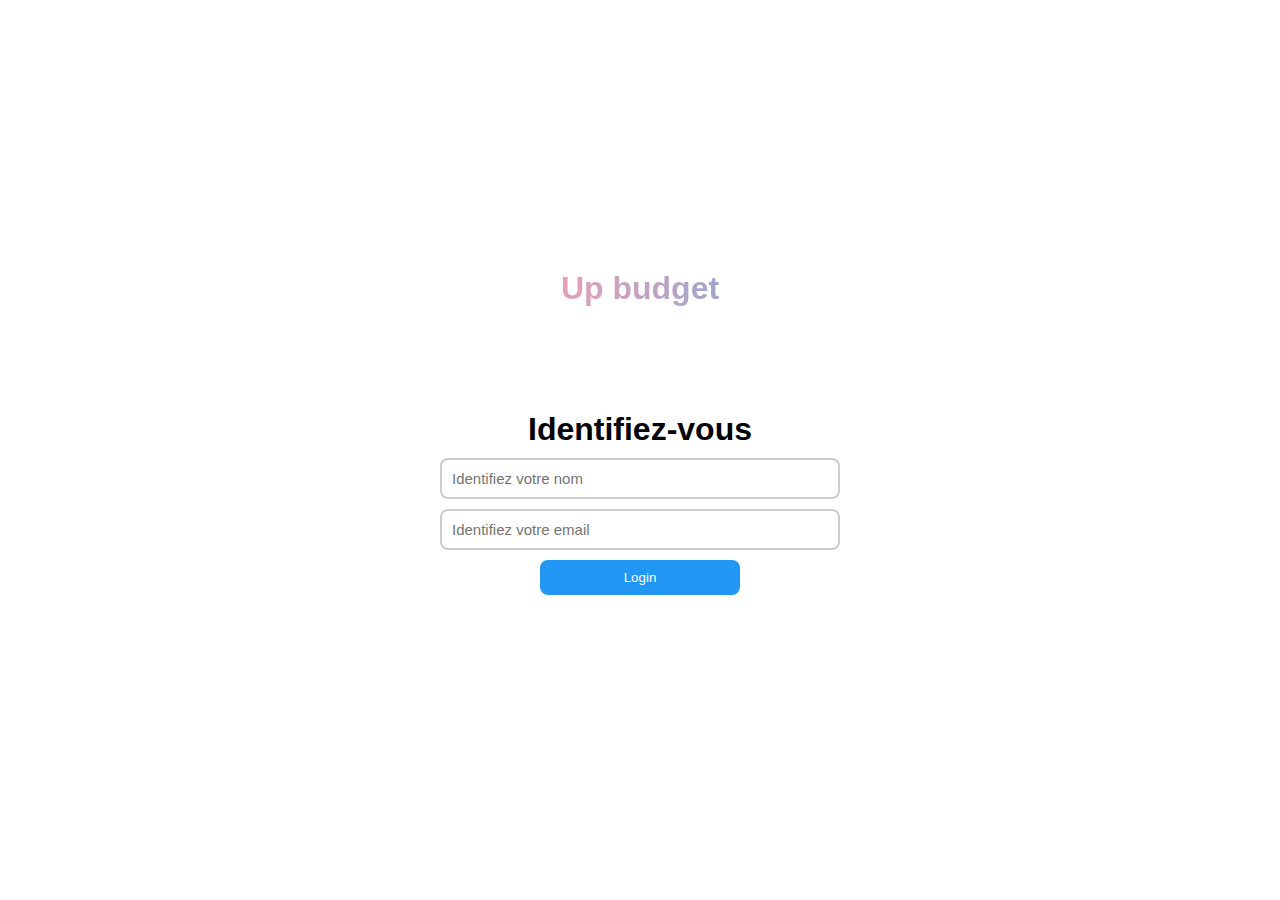
<file: index.html>
<!DOCTYPE html>
<html lang="en">
<head>
  <meta charset="UTF-8">
  <meta name="viewport" content="width=device-width, initial-scale=1.0">
  <title>Home</title>
  <link rel="stylesheet" href="style.css">
</head>
<body>
  <div class="container cont-home">
    <h1 class="home-title">Up budget</h1>
    <h1 class="icon">👋</h1>
      <h1>Identifiez-vous</h1>
    <form onsubmit="return validation()">
      <input type="text" name="nom" id="nom" placeholder="Identifiez votre nom" required>
      <input type="email" name="email" id="email" placeholder="Identifiez votre email" required>
      <button type="submit" class="btn">Login</button>
    </form>
  </div>

  <script>
  function validation() {
    const nom = document.getElementById('nom').value.trim();
    const email = document.getElementById('email').value.trim();

    const regexEmail = /^[^\s@]+@[^\s@]+\.[^\s@]+$/;
    const emailValide = regexEmail.test(email);

    if (nom.length < 5){
        alert("Le champ nom est vide ou contient moins de 5 caractère");
        return false;
    }

    if(!emailValide){
        alert("le champ email n'est pas respecter");
        return false;
    }
    window.location.href = "Menu.html"
    return false;
    }
</script>
</body>
</html>
</file>
<file: style.css>
*{
  box-sizing: border-box;
  padding: 0;
  margin: 0;
  }
  
  body {
  height: 100vh;
  font-family: 'Poppins',sans-serif;
  background: white;
  text-align: center;
  display: flex;
  flex-direction: column;
  align-items: center;
  justify-content: center;
  gap: 10px;
  overflow-x: hidden;
  padding: 2rem 0;
}
.identifiant{
  width: 100%;
  display: flex;
  gap: 0.3rem;
}
.identifiant h4{
  font-weight: 400;
  margin-left: 2rem;
  font-size: 16px;
}
.userNotif{
  background-color: #63abdf;
  width: 100px;
  height: 100px;
  position: absolute;
  top: 2px;
  right: 10px;
}
.alert{
  display: flex;
  height: auto;
  background-color: rgba(255, 0, 0, 0.3);
  padding: 12px 20px;
  border: 1px solid rgba(255, 0, 0, 0.3);
  border-radius: 15px;
  opacity: 1;
  transition: all .4s ease;
  font-weight: bold;
  backdrop-filter: blur(20px);
  transform: translateY(-7rem);
}
.alert.show{
  display: flex;
  opacity: 1;
  transform: translateY(0.2rem);
}

.alert .alerteMot,
 .alert span{
  font-size: 20px;
}

.container-menu {
  max-width: 800px;
  margin-bottom: 10%;
  margin-top: 10%;
  background-color: #fff;
  padding: 20px;
  border-radius: 10px;
  box-shadow: 0 0px 10px rgba(0, 0, 0, 0.5);
  transform: translateX(10rem);

}
.container-menu .title{
  margin: 0.5rem 0;
}

form {
  margin-bottom: 20px;
  display: flex;
  gap: 10px;
  justify-content: center;
}

form input{
  padding: 10px;
  border: 2px solid #9c9c9c;
  border-radius: 8px;
  outline: none;
  font-size: 15px;
  transition: all .2s ease-out;
}
form input:focus{
  border: 2px solid rgb(104, 202, 224);
}
.btn {
  background: #2196F3;
  color: white;
  cursor: pointer;
  padding: 10px;
  border: #2196F3;
  border-radius: 10px;
  transition: all .2s ease-in-out;
}

.btn:hover {
  background: #1b3958;
}

#solde-box {
  margin: 15px 0;
  font-size: 18px;
  font-weight: bold;
}

.historique {
  background-color: #fff;
  padding: 10px;
  border-radius: 8px;
  display: flex;
  flex-direction: column;
  width: auto;
  /* margin: 1rem auto; */
  box-shadow: 0 0 10px rgba(0, 0, 0, 0.5);
  /* margin-bottom: 30%; */
  position: absolute;
  top: 5%;
  left: 10px;
}
#historique-list{
  list-style-type: none;
  padding: 10px;
  max-height: 200px;
  overflow-y: hidden;
}
#historique-list li{
  padding-top: 10px;
}


/* Home page */
.home-title{
  background:linear-gradient(90deg, #e5a0b7, #63abdf);
  background-clip: text;
  -webkit-text-fill-color: transparent;
  background-size: 300px 300px;
  animation: background 4s ease-in-out infinite;

}
.cont-home{
  display: flex;
  flex-direction: column;
  align-items: center;
  justify-content: center;
  background-color: white;
  padding: 15px;
  border-radius: 20px;
}
.cont-home form{
  display: flex;
  flex-direction: column;
  justify-content: center;
  align-items: center;
  gap: 10px;
  width: 400px;
}
.cont-home .btn{
  background: #2196F3;
  color: white;
  cursor: pointer;
  border: none;
  border-radius: 8px;
  padding: 10px;
  transition: .2s ease-in-out;
   width: 200px;
   padding: 10px;
   margin-bottom: 15px;
}
.cont-home .btn:hover{
  background-color: #1976D2;
}

.cont-home form input{
  width: 100%;
  outline: none;
  border: 2px solid #ccc;
  border-radius: 8px;
  cursor: pointer;
}
.cont-home form input:focus{
  border: 2px solid #2196F3;
}
.cont-home h1:not(.home-title){
  margin: 0;
  margin-bottom: 10px;
}
.cont-home .icon{
  margin-top: -40px;
  font-size: 5rem;
  transform: rotate(30deg);
  transform: translateX(-1000px);
  animation: salut .2s ease-in-out infinite alternate;
}
@keyframes salut{
  0%{
    transform: rotate(35deg);
  }
  100%{
    transform: rotate(25deg);
  }
}

@keyframes background {
  0%{
      background-position: 0%;
  }
  100%{
      background-position: 300%;
  }
}

@media(max-width: 900px) {

  .container-menu {
  max-width: 500px;
  margin-bottom: 2px;
  padding: 20px 20px;
  border-radius: 10px;
  box-shadow: 0 0px 10px rgba(0, 0, 0, 0.5);
  margin-top: 0.5rem;
  transform: none;

}
.container-menu .title{
  margin: 0.5rem 0;
}
form input{
  width: 100%;
}


.historique {
  background-color: #fff;
  padding: 10px;
  border-radius: 8px;
  display: flex;
  flex-direction: column;
  max-width: 300px;
  position: static;
  bottom: auto;
  left: auto;
  /* transform: translate(-50%,-50%); */
}


/* Home page */
.home-title{
  background:linear-gradient(90deg, #e5a0b7, #63abdf);
  background-clip: text;
  -webkit-text-fill-color: transparent;
  background-size: 300px 300px;
  animation: background 4s ease-in-out infinite;

}
.cont-home{
  display: flex;
  flex-direction: column;
  align-items: center;
  justify-content: center;
  background-color: white;
  padding: 2px 10px;
  border-radius: 20px;
  margin: 3px;
}
.cont-home h1{
  font-size: 30px;
}
.cont-home form{
  display: flex;
  flex-direction: column;
  gap: 10px;
  max-width: 350px;
}
.cont-home .btn{
  background: #2196F3;
  color: white;
  cursor: pointer;
  border: none;
  border-radius: 8px;
  padding: 10px;
  transition: .2s ease-in-out;
   width: 200px;
   padding: 10px;
   margin: 1px auto;
}
.cont-home .btn:hover{
  background-color: #1976D2;
}

.cont-home form input{
  width: 100%;
  outline: none;
  border: 2px solid #ccc;
  border-radius: 8px;
}
.cont-home form input:focus{
  border: 2px solid #2196F3;
}
.cont-home h1:not(.home-title){
  margin: 0;
  margin-bottom: 10px;
}
.cont-home .icon{
  margin-top: -40px;
  font-size: 5rem;
  transform: rotate(30deg);
  transform: translateX(-1000px);
  animation: salut .2s ease-in-out infinite alternate;
}
}

.alert{
  display: flex;
  flex-direction: column;
  height: auto;
  background-color: rgba(255, 0, 0, 0.3);
  padding: 12px 20px;
  border: 1px solid rgba(255, 0, 0, 0.3);
  border-radius: 15px;
  opacity: 1;
  transition: all .4s ease;
  font-weight: bold;
  backdrop-filter: blur(20px);
  transform: translateY(-25rem);
  margin: 0 0.5rem;
}
.alert.show{
  display: flex;
  opacity: 1;
  transform: translateY(1rem);
}

.alert .alerteMot,
 .alert span{
  font-size: 18px;
}

@media(max-width: 500px){
      .container-menu {
  max-width: 350px;
  margin-bottom: 2px;
  background-color: #fff;
  padding: 20px 20px;
  border-radius: 10px;
  box-shadow: 0 0px 10px rgba(0, 0, 0, 0.5);

}
.container-menu .title{
  margin: 0.5rem 0;
}

form {
  margin-bottom: 20px;
  display: flex;
  gap: 10px;
  justify-content: center;
  flex-direction: column;
}



.historique {
  background-color: #fff;
  padding: 10px;
  border-radius: 8px;
  display: flex;
  flex-direction: column;
  max-width: 330px;
  margin: 0;
}
}
</file>
